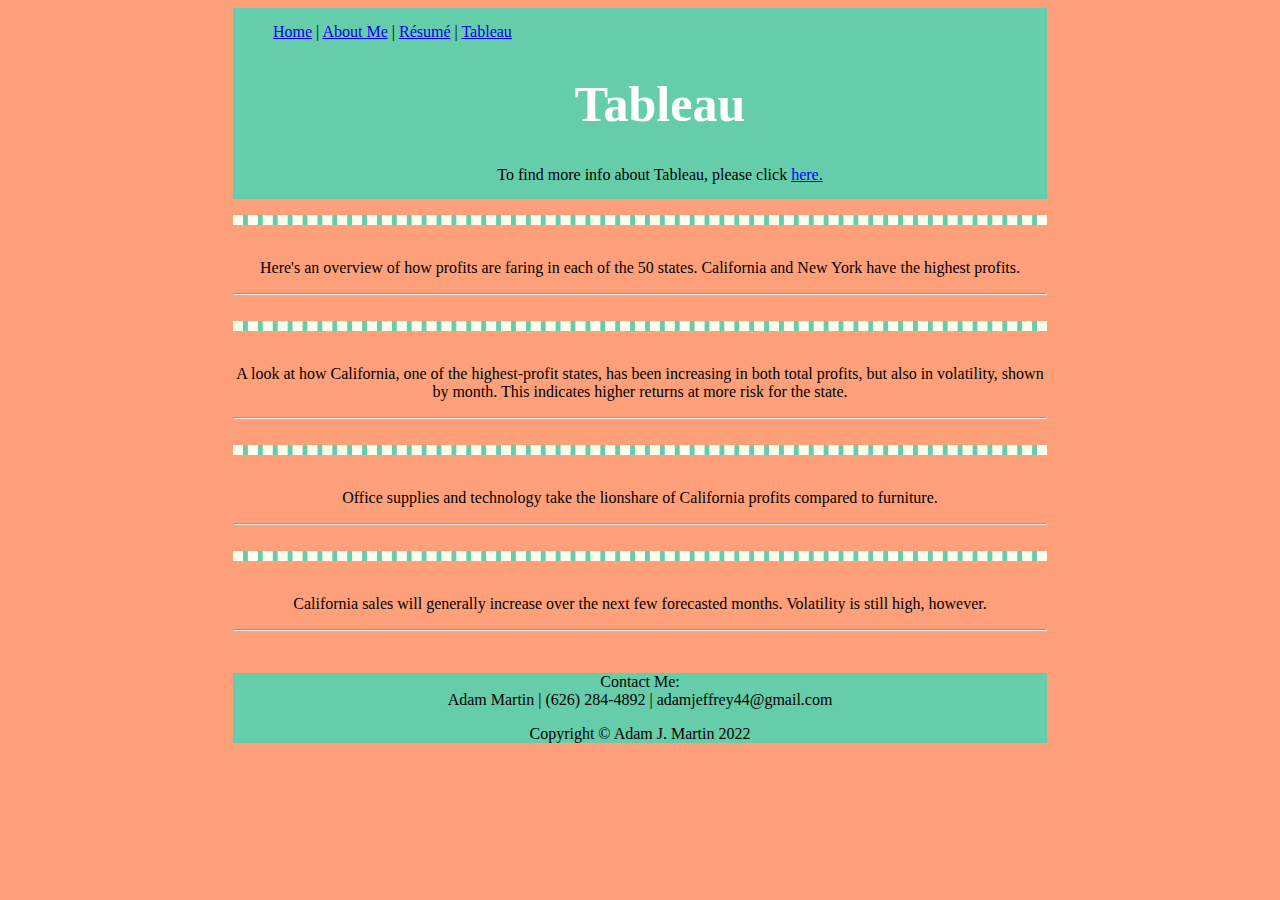
<file: html/tableau.html>
<!--Adam Martin 4/16/22-->

<html lang="en">

    <head>
        <title>Adam Martin - Tableau</title>
            <link href="../styles/bootstyles.css" rel="stylesheet" type="text/css">
    </head>
    
    <body class="homebg">
        <ul> 
            <a  href="../index.html">Home</a> |
            <a  href="aboutme.html">About Me</a> |
            <a  href="resume.html">Résumé</a> |
            <a  href="#">Tableau</a>
                <center><H1>Tableau</H1>
                To find more info about Tableau, please click <a href= "https://www.tableau.com" taget="_blank" title="Tableau Page" > <font color= blue>here.</font> </a></center>
        </ul>   
    </body>

<body>
    <center><div class='tableauPlaceholder' id='viz1650145810883' style='position: relative'><noscript><a href='#'><img alt='state by state ' src='https:&#47;&#47;public.tableau.com&#47;static&#47;images&#47;1_&#47;1_16501449437750&#47;1&#47;1_rss.png' style='border: none' /></a></noscript><object class='tableauViz'  style='display:none;'><param name='host_url' value='https%3A%2F%2Fpublic.tableau.com%2F' /> <param name='embed_code_version' value='3' /> <param name='site_root' value='' /><param name='name' value='1_16501449437750&#47;1' /><param name='tabs' value='no' /><param name='toolbar' value='yes' /><param name='static_image' value='https:&#47;&#47;public.tableau.com&#47;static&#47;images&#47;1_&#47;1_16501449437750&#47;1&#47;1.png' /> <param name='animate_transition' value='yes' /><param name='display_static_image' value='yes' /><param name='display_spinner' value='yes' /><param name='display_overlay' value='yes' /><param name='display_count' value='yes' /><param name='filter' value='publish=yes' /></object></div>                <script type='text/javascript'>                    var divElement = document.getElementById('viz1650145810883');                    var vizElement = divElement.getElementsByTagName('object')[0];                    vizElement.style.width='100%';vizElement.style.height=(divElement.offsetWidth*0.75)+'px';                    var scriptElement = document.createElement('script');                    scriptElement.src = 'https://public.tableau.com/javascripts/api/viz_v1.js';                    vizElement.parentNode.insertBefore(scriptElement, vizElement);                </script></center>
<br>
    <p><center>Here's an overview of how profits are faring in each of the 50 states. California and New York have the highest profits.</center></p>
        <hr>
<br>
    <center> 
        <div class='tableauPlaceholder' id='viz1650145976753' style='position: relative'><noscript><a href='#'><img alt='profits ' src='https:&#47;&#47;public.tableau.com&#47;static&#47;images&#47;2_&#47;2_16501449724510&#47;2&#47;1_rss.png' style='border: none' /></a></noscript><object class='tableauViz'  style='display:none;'><param name='host_url' value='https%3A%2F%2Fpublic.tableau.com%2F' /> <param name='embed_code_version' value='3' /> <param name='site_root' value='' /><param name='name' value='2_16501449724510&#47;2' /><param name='tabs' value='no' /><param name='toolbar' value='yes' /><param name='static_image' value='https:&#47;&#47;public.tableau.com&#47;static&#47;images&#47;2_&#47;2_16501449724510&#47;2&#47;1.png' /> <param name='animate_transition' value='yes' /><param name='display_static_image' value='yes' /><param name='display_spinner' value='yes' /><param name='display_overlay' value='yes' /><param name='display_count' value='yes' /><param name='filter' value='publish=yes' /></object></div>                <script type='text/javascript'>                    var divElement = document.getElementById('viz1650145976753');                    var vizElement = divElement.getElementsByTagName('object')[0];                    vizElement.style.width='100%';vizElement.style.height=(divElement.offsetWidth*0.75)+'px';                    var scriptElement = document.createElement('script');                    scriptElement.src = 'https://public.tableau.com/javascripts/api/viz_v1.js';                    vizElement.parentNode.insertBefore(scriptElement, vizElement);                </script>    </center>
<br>
    <p><center> A look at how California, one of the highest-profit states, has been increasing in both total profits, but also in volatility, shown by month. This indicates higher returns at more risk for the state.</center></p>
     <hr>
<br>

    
    <center>
        <div class='tableauPlaceholder' id='viz1650146973731' style='position: relative'><noscript><a href='#'><img alt='California Profit Categories ' src='https:&#47;&#47;public.tableau.com&#47;static&#47;images&#47;3_&#47;3_16501448825090&#47;3&#47;1_rss.png' style='border: none' /></a></noscript><object class='tableauViz'  style='display:none;'><param name='host_url' value='https%3A%2F%2Fpublic.tableau.com%2F' /> <param name='embed_code_version' value='3' /> <param name='site_root' value='' /><param name='name' value='3_16501448825090&#47;3' /><param name='tabs' value='no' /><param name='toolbar' value='yes' /><param name='static_image' value='https:&#47;&#47;public.tableau.com&#47;static&#47;images&#47;3_&#47;3_16501448825090&#47;3&#47;1.png' /> <param name='animate_transition' value='yes' /><param name='display_static_image' value='yes' /><param name='display_spinner' value='yes' /><param name='display_overlay' value='yes' /><param name='display_count' value='yes' /><param name='language' value='en-US' /></object></div>                <script type='text/javascript'>                    var divElement = document.getElementById('viz1650146973731');                    var vizElement = divElement.getElementsByTagName('object')[0];                    vizElement.style.width='100%';vizElement.style.height=(divElement.offsetWidth*0.75)+'px';                    var scriptElement = document.createElement('script');                    scriptElement.src = 'https://public.tableau.com/javascripts/api/viz_v1.js';                    vizElement.parentNode.insertBefore(scriptElement, vizElement);                </script>
    </center> 
    
<br>
    <p><center>Office supplies and technology take the lionshare of California profits compared to furniture.</center></p>
     <hr>
<br>
    
    <center> 
        <div class='tableauPlaceholder' id='viz1650147087414' style='position: relative'><noscript><a href='#'><img alt='California Profit Forecast ' src='https:&#47;&#47;public.tableau.com&#47;static&#47;images&#47;4_&#47;4_16501449869930&#47;4&#47;1_rss.png' style='border: none' /></a></noscript><object class='tableauViz'  style='display:none;'><param name='host_url' value='https%3A%2F%2Fpublic.tableau.com%2F' /> <param name='embed_code_version' value='3' /> <param name='site_root' value='' /><param name='name' value='4_16501449869930&#47;4' /><param name='tabs' value='no' /><param name='toolbar' value='yes' /><param name='static_image' value='https:&#47;&#47;public.tableau.com&#47;static&#47;images&#47;4_&#47;4_16501449869930&#47;4&#47;1.png' /> <param name='animate_transition' value='yes' /><param name='display_static_image' value='yes' /><param name='display_spinner' value='yes' /><param name='display_overlay' value='yes' /><param name='display_count' value='yes' /><param name='language' value='en-US' /></object></div>                <script type='text/javascript'>                    var divElement = document.getElementById('viz1650147087414');                    var vizElement = divElement.getElementsByTagName('object')[0];                    vizElement.style.width='100%';vizElement.style.height=(divElement.offsetWidth*0.75)+'px';                    var scriptElement = document.createElement('script');                    scriptElement.src = 'https://public.tableau.com/javascripts/api/viz_v1.js';                    vizElement.parentNode.insertBefore(scriptElement, vizElement);                </script>
    </center>  
        
<br>
    <p><center>California sales will generally increase over the next few forecasted months. Volatility is still high, however.</center></p>
     <hr>
<br>
</body>

<footer>
    <p> <center>Contact Me: <br>
                    Adam Martin | 
                    (626) 284-4892 | 
                    adamjeffrey44@gmail.com</center></p>
          <p class="copyright text-muted"> <center>Copyright &copy; Adam J. Martin 2022</center></p>
        

</footer>
</html>
</file>
<file: styles/bootstyles.css>
/*--Adam Martin 4/16/22--*/

body{
    font-family: serif;
    background-color: lightsalmon;
    background-size: auto; 
    background-position: bottom;
    padding-bottom: 100px;
    padding-right: 225px;
    padding-left: 225px;
}
   

h1{
    color:white;
    font-size: 50px;
    background-color: mediumaquamarine;
    font-family: fantasy}

div {
    background-color: mediumaquamarine;
    border-bottom: dashed ivory 5px;
    border-top: dashed ivory 5px}

nav {
    font-family: fantasy; 
    font-size: 12px}


footer{
    background-color: mediumaquamarine;
}
ul {padding-top: 15px;
    background-color: mediumaquamarine;
    padding-bottom: 15px;}

img {
    border: solid black 5px;
    padding: 5px;
    margin-top: 10px;
    margin-bottom: 10px;}

.gangnam{

    border: dashed ivory 5px;
    background-color: hotpink;
    color: white;
    font-family: cursive, serif;}

.gangname:hover{

    text-align: center;
    font-size: 50%;
    font-family: comic-sans;
    color: white;
}
</file>
